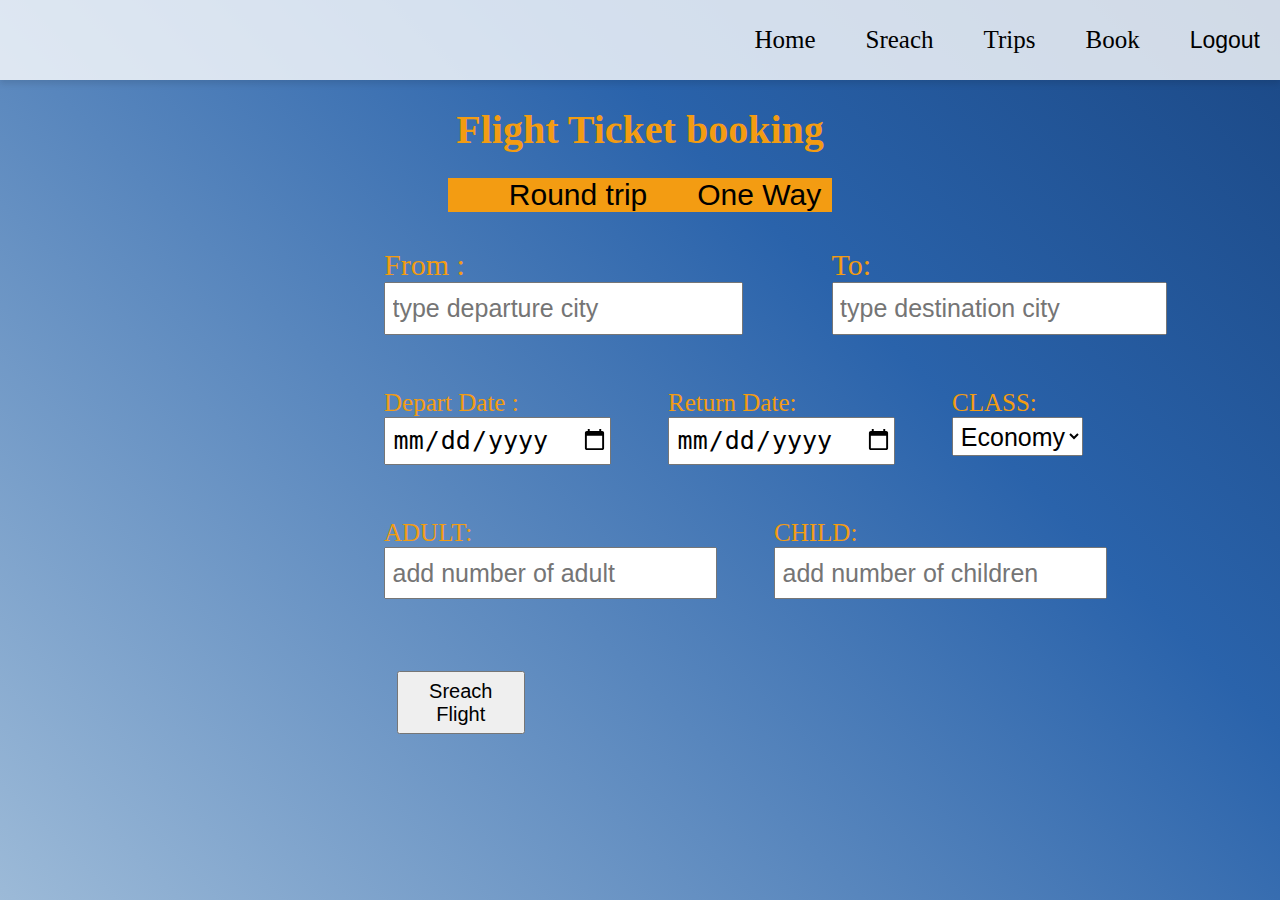
<file: bookform.html>
<!DOCTYPE html>
<html lang="en">
<head>
    <meta charset="UTF-8">
    <meta name="viewport" content="width=device-width, initial-scale=1.0">
    <title>Document</title>

    <!-- Font -->
    <link rel="preconnect" href="https://fonts.googleapis.com">
    <link rel="preconnect" href="https://fonts.gstatic.com" crossorigin>
    <link href="https://fonts.googleapis.com/css2?family=Monomakh&family=Noto+Sans+Warang+Citi&family=Oleo+Script:wght@400;700&family=Oswald:wght@200..700&family=Playfair+Display:ital,wght@0,400..900;1,400..900&display=swap" rel="stylesheet">
    
    <link rel="stylesheet" href="bookform.css">
</head>

<header id="nav"> 
    <nav>
    
        <div class="logo"></div>
        <ul id="nav-links">
            <li><a href="Home.html">Home</a></li>
            <li><a href="book.html">Sreach</a></li>
            <li><a href="show.html">Trips</a></li>
            <li id="sreach"><a href="bookform.html">Book</a></li>
            <li><button id="outt" onclick="logout()">Logout</button></li>
        </ul>
 </nav>
 </header >

<body>
    <form>
<h1 id="heading">Flight Ticket booking</h1>

<div id="flight"> 
    <h3 id="errorname"></h3>
<div > <button id="flight1" onclick="change()">Round trip</button> </div>
 <div > <button id="flight2" onclick="change1()" >One Way </button></div>
</div>
<p id="errorname"></p>
<br> <br> 
<div id="book">
   
<div id="city">
    <div id="from">From : <br>
        <input type="text" placeholder="type departure city" id="inpdep">
    </div>
    <div id="To">
        To: <br>
        <input type="text" placeholder="type destination city" id="inpdes">
    </div>
</div>
 <br> <br> <br> 
<div id="date">
<div id="ddate"> Depart Date :  <br>
    <input type="date" id="inpdate">
</div>
<div id="rdate"> Return Date: <br>
    <input type="date" id="inpdate">
</div>
<div id="class">
    CLASS: <br>
    <select  id="inpdate">
        <option>Economy</option>
        <option>Business</option>
    </select>
</div>
</div>
 <br> <br> <br>
<div id="pass">

    <div id="passadult"> ADULT: <br>
        <input type="number" id="inpadult" placeholder="add number of adult">
    </div>

    <div id="passadult">CHILD: <br>
        <input type="number"  id="inpadult" placeholder="add number of children">
    </div>
  

</div>
 <br> <br> <br> <br> 
<button id="flightoptions" onclick="return hb()"> Sreach Flight  </button>
</div>
</form>
</body>



<script src="bookform.js"></script>
</html>
</file>
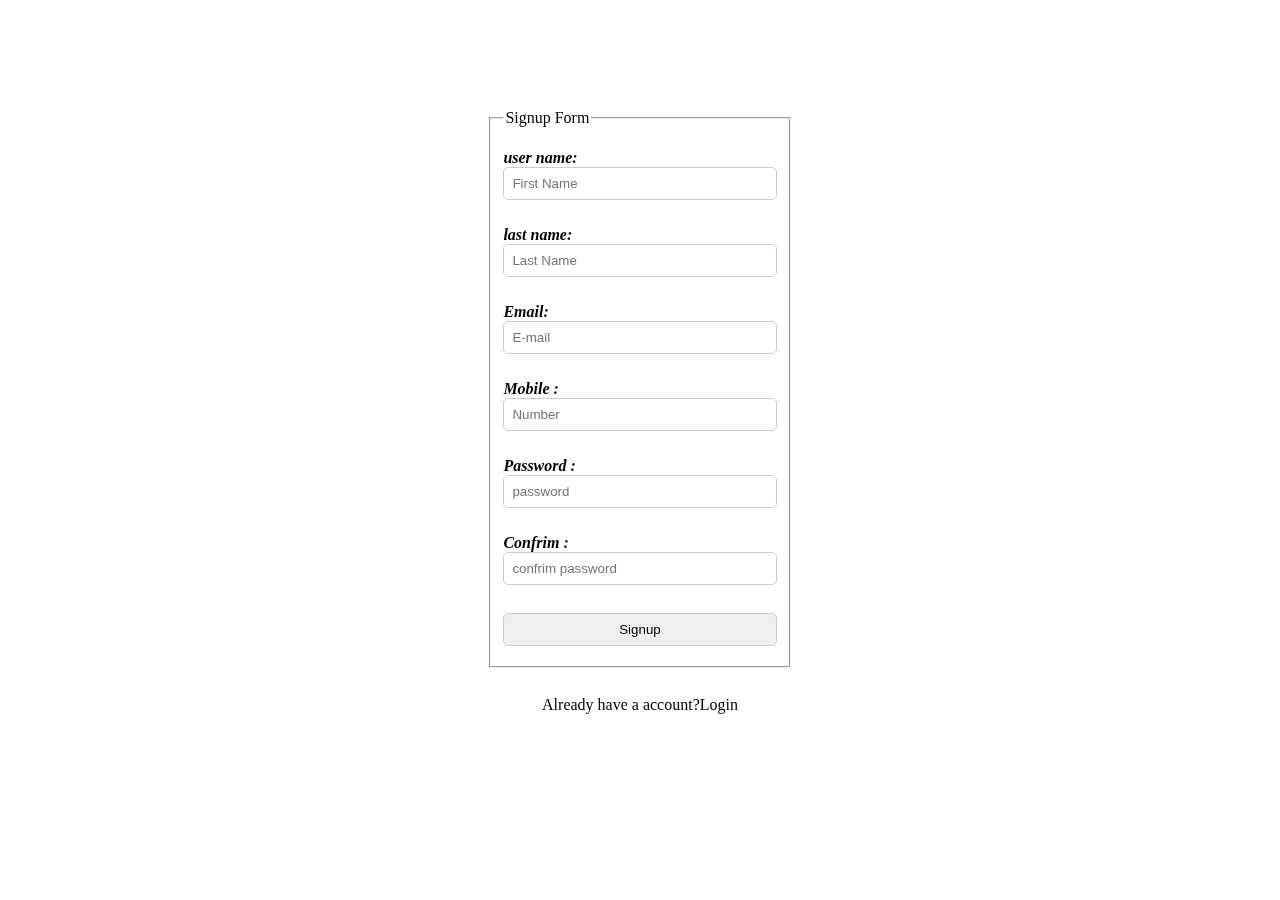
<file: Signup.html>
<!DOCTYPE html>
<html lang="en">
<head>
    <meta charset="UTF-8">
    <meta name="viewport" content="width=device-width, initial-scale=1.0">
    <title>Document</title>
    <link href="https://unpkg.com/aos@2.3.1/dist/aos.css" rel="stylesheet">
</head>
<link rel="stylesheet" href="Signup.css">


<link rel="stylesheet" href="https://cdnjs.cloudflare.com/ajax/libs/font-awesome/6.7.1/css/all.min.css" integrity="sha512-5Hs3dF2AEPkpNAR7UiOHba+lRSJNeM2ECkwxUIxC1Q/FLycGTbNapWXB4tP889k5T5Ju8fs4b1P5z/iB4nMfSQ==" crossorigin="anonymous" referrerpolicy="no-referrer">
<body id="b">

    <div data-aos="fade-down"
    data-aos-easing="linear"
    data-aos-duration="1500">
    <div id="d1">



        <form id="f">
<fieldset>
    <legend>Signup Form</legend>
<p id="errorname"></p>
<i class="fa-regular fa-user"><b>user name:</b></i> 
<input type="text" placeholder="First Name" id="Fname">


<p id="errorlname"></p>
<i class="fa-regular fa-user"><b> last name: </b></i>
     
     <input type="text" placeholder="Last Name" id="Lname">


    <p id="errmail"></p>
<i class="fa-regular fa-envelope"> <b>Email: </b></i>
    <input type="text" placeholder="E-mail" id="Email">


    <p id="errornum"></p>
<i class="fa-solid fa-mobile"> <b> Mobile : </b></i> 
<input type="text" placeholder="Number" id="num"> 


<p id="errorpass"></p>
<i class="fa-solid fa-lock" > <b> Password : </b></i> 
<input type="text" placeholder="password" id="pass"> 


<p id="errorcpass"></p>
<i class="fa-solid fa-lock"> <b>Confrim : </b> </i> 
<input type="password" placeholder="confrim password" id="cpass"> <br><br> 

<!-- <button onclick="return sub()" id="b">SIGNUP</button> -->
 <input type="submit" value="Signup" onclick="return sub()" id="sg" > 

</fieldset>
        </form>
        
        
        <p id="c4"> <a href="index.html">Already have a account?Login </a></p>
    </div>

    </div>
     

   
    <script src="https://unpkg.com/aos@2.3.1/dist/aos.js"></script>
    <script>
        AOS.init();
      </script>

    <script src="proj.js"></script>
</body>
</html>
</file>
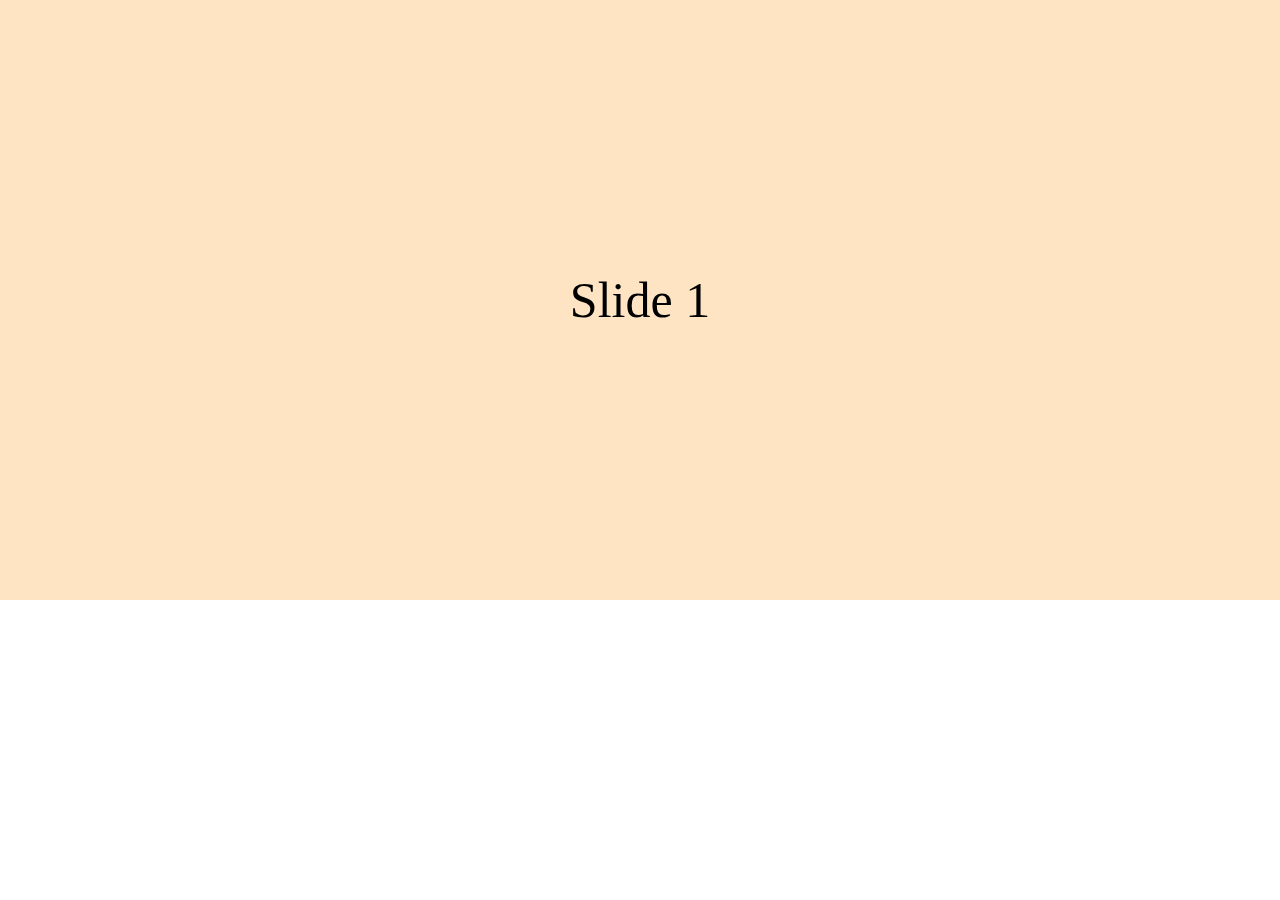
<file: swiper.html>
<!DOCTYPE html>
<html lang="en">
<head>
    <meta charset="UTF-8">
    <meta name="viewport" content="width=device-width, initial-scale=1.0">
    <title>Document</title>

    <link
    rel="stylesheet"
    href="https://cdn.jsdelivr.net/npm/swiper@11/swiper-bundle.min.css"/>
  
  <link rel="stylesheet" href="swiper.css">

</head>
<body>
    

    <div class="swiper">
        <div class="swiper-wrapper">
            <div class="swiper-slide">Slide 1</div>
            <div class="swiper-slide">Slide 2</div>
            <div class="swiper-slide">Slide 3</div>
            <div class="swiper-slide">Slide 4</div>
            <div class="swiper-slide">Slide 5</div>
        </div>
    </div>
    
    <script src="swiper.js"></script>


</body>
</html>
</file>
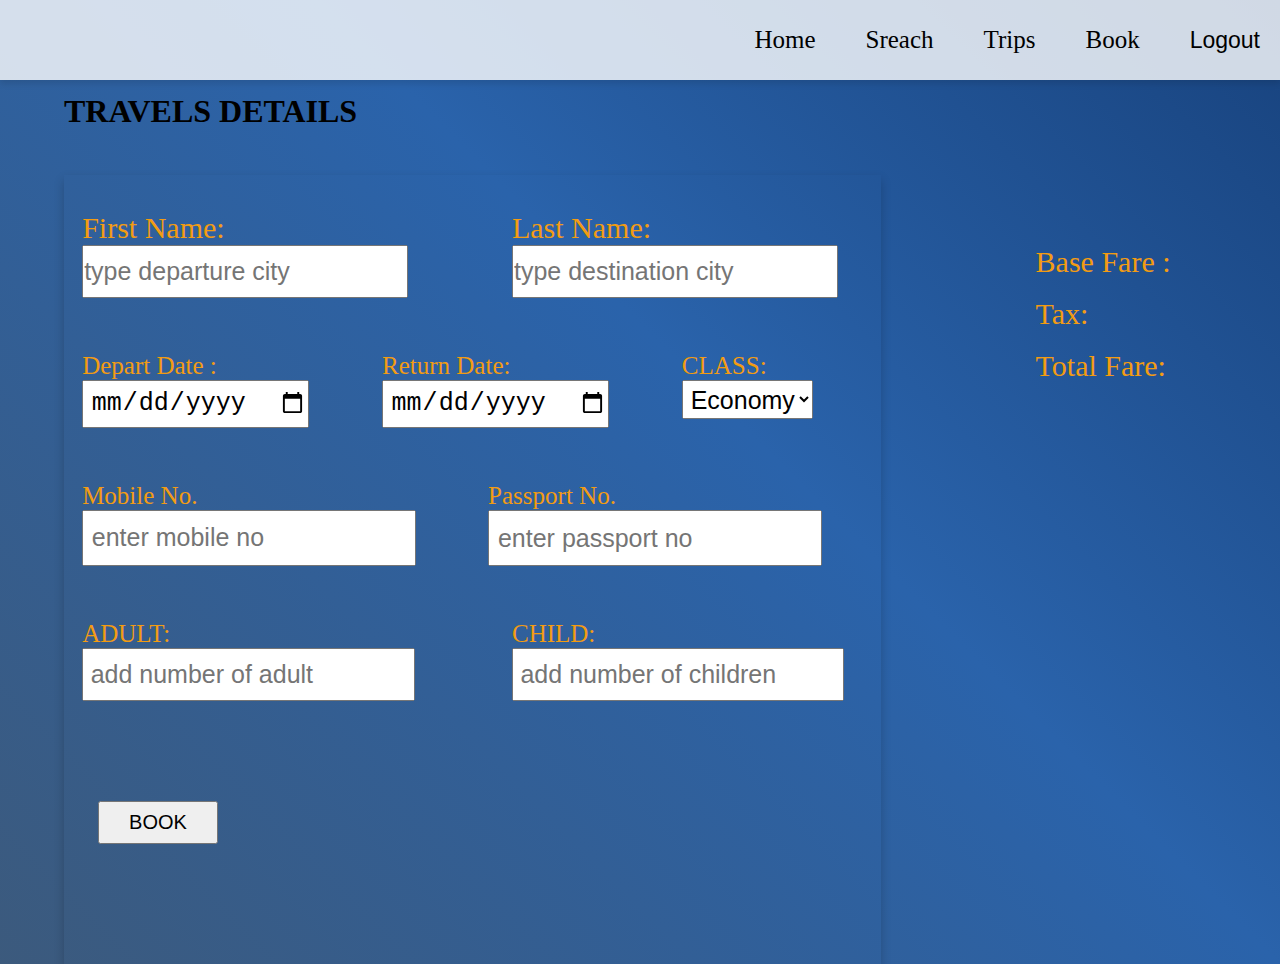
<file: tickcnf.html>
<!DOCTYPE html>
<html lang="en">
<head>
    <meta charset="UTF-8">
    <meta name="viewport" content="width=device-width, initial-scale=1.0">
    <title>Document</title>
    <link rel="stylesheet" href="tick.css">
</head>

<header id="nav"> 
    <nav>
    
        <div class="logo"></div>
        <ul id="nav-links">
            <li><a href="Home.html">Home</a></li>
            <li id="sreach"><a href="book.html">Sreach</a></li>
            <li><a href="">Trips</a></li>
            <li><a href="bookform.html">Book</a></li>
            <li><button id="outt" onclick="logout()">Logout</button></li>
        </ul>
 </nav>
 </header >

<body onload="fetchdata()">
    <h1 id="infoheading">TRAVELS DETAILS</h1>
    <div id="comp"> 
       
        
<br>
<form id="dat">
    <div id="book">
      <p id="errorname"></p>
        <br> <br>
        <div id="city">
            <div id="from">First Name:<br>
                <input type="text" placeholder="type departure city" id="inpdep">
            </div>
            <div id="To">
                Last Name: <br>
                <input type="text" placeholder="type destination city" id="inpdes">
            </div>
        </div>
         <br> <br> <br> 
        <div id="date">
        <div id="ddate"> Depart Date :  <br>
            <input type="date" id="inpdate">
        </div>
        <div id="rdate"> Return Date: <br>
            <input type="date" id="inprdate">
        </div>
        <div id="class">
            CLASS: <br>
            <select  id="inpsel">
                <option value="Economy">Economy</option>
                <option value="Business">Business</option>
            </select>
        </div>
        </div>
         <br> <br> <br>
        <div id="pass1">
        
<div id="passadult">Mobile No.
    <input type="number" placeholder="enter mobile no"  id="inpnum">
</div>

<div id="passadult"> Passport No.
    <input type="number" placeholder="enter passport no"  id="inppas">
</div>

</div>

<br> <br> <br>
<div id="pass">
            <div id="passadult"> ADULT: <br>
                <input type="number" id="inpadult" placeholder="add number of adult">
            </div>
        
            <div id="passadult">CHILD: <br>
                <input type="number"  id="inpchild" placeholder="add number of children">
            </div>
          
        
        </div>
         <br> <br> <br> <br> 
         <div id="passadult"> <br>
        <button type="submit" id="flightoptions" onclick="return ins()">BOOK</button>
        <!-- <button id="flightoptions" onclick="del()">CANCEL</button> -->
      
</div>
        </div>
        
</form>

<div id="pay">
    <div id="fare">
         Base Fare : <p></p></div> <br>
 <div id="tax">
    Tax: <p></p>
 </div>  <br>
 <div id="total">
    Total Fare: <p></p>
 </div> <br>
</div>

    </div>

    <div>
        <!-- <table id="t" border="2px">
<thead>
<th>First Nme</th>
<th>Last Name</th>
<th>date</th>
<th>return date</th>
<th>select</th>
<th>number</th>
<th>passport</th>
<th>adult</th>
<th>child</th>
</thead>
<tbody>
    
</tbody>
        </table> -->
    </div>

    <script src="tickt.js"></script>    
</body>

</html>
</file>
<file: bookform.css>
* {
    margin: 0;
    padding: 0;
    box-sizing: border-box;
  }
  
  #nav{
    width: 100%;
color: black;
    height: 80px;
    background: rgba(255, 255, 255, 0.8);
    box-shadow: 0 4px 6px rgba(0, 0, 0, 0.1);
    display: flex;
align-items: center;
    justify-content:end ;
    padding: 15px 20px;
    
    
  }
  
  #nav nav ul{
    list-style: none;
    display: flex;
    gap: 50px;
    margin-right: 4%;
    
  }
  
  
  
  #nav nav ul a{
    text-decoration: none;
    color: black;
   
  }
  
  #nav nav ul li{
    list-style: none;
    display: flex;
    gap: 20px;
    font-size: 25px;
  }
  #nav-links a:hover {
    color: #f39c12;
  }


  #outt{
    border: none;
    background-color: transparent;
    font-size: 23px;
  }
   
body{
background: linear-gradient(45deg, #C9DCE9,#2A63AB
   , #001842);  
    background-size: 200% 200%;
    animation: gradient-shift 5s ease infinite;
}
 @keyframes gradient-shift {
    0% {
      background-position: 0% 50%;
    }
    100% {
      background-position: 100% 50%;
    }
  }
   
  
#heading{
    color:#f39c12;
    display: flex;
    justify-content: center;
    align-items: center;
    padding-top: 2%;
    font-size: 40px;
}

#flight{
    background-color: #f39c12;
    display: flex;
    flex-direction: row;
    gap: 50px;
    justify-content: center;
    align-items: center;
    width: 30%;
    margin-left: 35%;
    margin-top: 2%;
}

#flight1{
  
  border: none;
  background-color: transparent;
    font-size: 30px;
    cursor: pointer;
}

#flight2{
    border: none;
    background-color: transparent;
      font-size: 30px;
      cursor: pointer;
}

#book{
   
    display: flex;
    flex-direction: column;
    width: 50%;
    margin-left: 30%;
}

#city{
    display: flex;
    flex-direction: row;
    gap: 19%;
}

#from{
    color: #f39c12;
    font-size: 30px;
}

#To{
    color: #f39c12;
    font-size: 30px;
}

#inpdep{
    font-size: 25px;
    padding-top: 3%;
    padding-bottom: 3%;
    padding-right: 8%;
    padding-left: 2%;
}

#inpdes{
    font-size: 25px;
    padding-top: 3%;
    padding-bottom: 3%;
    padding-right: 1%;
    padding-left: 2%;
}

#date{
    display: flex;
    /* padding-left: 29%; */
    flex-direction: row;
    gap: 10%; 
}

#ddate{
    color: #f39c12;
    font-size: 25px;
}

#rdate{
    color: #f39c12;
    font-size: 25px;
}

#class{
    color: #f39c12;
    font-size: 25px;
}

#inpdate{
    font-size: 25px;
    padding-top: 3%;
    padding-bottom: 3%;
    /* padding-right: 95%; */
    padding-left: 3%;
}

#pass{
    display: flex;
  /* padding-left: 29%; */
    flex-direction: row;
   gap: 10%;
}

#passadult{
    color: #f39c12;
    font-size: 25px;
    
}
#inpadult{
    font-size: 25px;
    padding-top: 3%;
    padding-bottom: 3%;
    padding-left: 2%; 
}

#flightoptions{
    width: 20%;
    height: 15%;
    margin-left: 2%;
    padding-left: 1%;
    padding-right: 1%;
    padding-top: 1%;
    padding-bottom: 1%;
    font-size: 20px;
}
#flightoptions:hover{
    background-color:blue;
    color: white;
    }

#flightoptions a{
  text-decoration: none;
  color: black;
}


@media(max-width:450px){

  #nav{
    font-size: 20px;
    display: flex; 
      align-items: left;
    justify-content:center ;
  }

  #nav nav ul{
    list-style: none;
    display: flex;
    gap: 30px;
    margin-right: 1%;
  }

  #nav nav ul #sreach{
    display: none;
  }
  #nav-links a:hover {
    color: #f39c12;
  }
  #outt{
    border: none;
    background-color: transparent;
    font-size: 20px;
  }
  

  #city{
    display: flex;
    flex-direction: column;
  }
  #inpdep{
width: 110%;
  }
  #inpdes{
    width: 110%;
  }

  #date{
    display: flex;
    flex-direction: column; 
  }

  #pass{
    display: flex;
    flex-direction: column;
  }

  #inpadult{
    width: 105%;
  }

  #flightoptions{
    width: 100%;
  }
  #flight{
    width: 55%;
    margin-left: 25%;
    margin-top: 2%;
  }
}
</file>
<file: Signup.css>
body{
    background-image: url(https://airindia.scene7.com/is/image/airindia/17);
    background-size: cover;
background-repeat: no-repeat;
}
#f{
    display: flex;
    justify-content: center;
    align-items: center;
    flex-direction: column;
    
   
}

    #d1{
        display: flex; 
        justify-content: center;
        align-items: center;
        padding-top: 8%;
        gap: 12px;
         flex-direction: column;
    }


    input {
        width: 100%; 
        padding: 8px;
        margin-bottom: 10px;
        border: 1px solid #ccc;
        border-radius: 5px;
        box-sizing: border-box; 
    }
    



    #c4 a{
        color: black;
        text-decoration: none;
    }
   

   #c4 a:hover{
color:blue;
   }

   #sg:hover{
    color:white;
    background-color: blue;
   }
</file>
<file: tick.css>
* {
    margin: 0;
    padding: 0;
    box-sizing: border-box;
  }
  
#nav{
    width: 100%;
    color: black;
   /* position: fixed; */
    height: 80px;
    background: rgba(255, 255, 255, 0.8);
    box-shadow: 0 4px 6px rgba(0, 0, 0, 0.1);
    display: flex;
      /* padding: 10px;  */
      align-items: center;
    justify-content:end ;
    padding: 15px 20px;
    
    
  }
  
  #nav nav ul{
    list-style: none;
    display: flex;
    gap: 50px;
    margin-right: 4%;
    
  }
  
  
  
  #nav nav ul a{
    text-decoration: none;
    color: black;
   
  }
  
  #nav nav ul li{
    list-style: none;
    display: flex;
    gap: 20px;
    font-size: 25px;
  }
  #nav-links a:hover {
    color: #f39c12;
  }
  

  #outt{
    border: none;
    background-color: transparent;
    font-size: 23px;
  }

  body{
    background: linear-gradient(45deg, #49535a,#2A63AB
   , #001842);  
    background-size: 200% 200%;
    animation: gradient-shift 5s ease infinite;
}
 @keyframes gradient-shift {
    0% {
      background-position: 0% 50%;
    }
    100% {
      background-position: 100% 50%;
    }
  }

  #infoheading{
    margin-top: 1%;
    margin-left: 5%;

  }

#info1{
    display: flex;
    flex-direction: row;
}

#book{
   
    box-shadow: 0 5px 10px rgba(0,0,0,0.2);;
    display: flex;
    flex-direction: column;
    width: 90%;

    margin-top: 5%;
    /* justify-content: center;
    align-items: center; */
    
}

#city{
    display: flex;
    /* justify-content: center;
    align-items: center; */
    flex-direction: row;
    gap: 13%;
}

#from{
    color: #f39c12;
    font-size: 30px;
}

#To{
    color: #f39c12;
    font-size: 30px;
}

#inpdep{
    font-size: 25px;
    padding-top: 3%;
    padding-bottom: 3%;
    /* padding-right: 85%; */
    /* padding-left: 2%; */
}

#inpdes{
    font-size: 25px;
    padding-top: 3%;
    padding-bottom: 3%;
    /* padding-right: 85%; */
    /* padding-left: 2%; */
}

#date{
    display: flex;
    /* padding-left: 29%; */
    flex-direction: row;
    gap: 10%; 
   
}

#ddate{
    color: #f39c12;
    font-size: 25px;
}

#rdate{
    color: #f39c12;
    font-size: 25px;
}

#class{
    color: #f39c12;
    font-size: 25px;
}

#inpdate{
    font-size: 25px;
    padding-top: 3%;
    padding-bottom: 3%;
    /* padding-right: 95%; */
    padding-left: 3%;
}

#inprdate{
    font-size: 25px;
    padding-top: 3%;
    padding-bottom: 3%;
    /* padding-right: 95%; */
    padding-left: 3%;
}

#inpsel{
    font-size: 25px;
    padding-top: 3%;
    padding-bottom: 3%;
    /* padding-right: 95%; */
    padding-left: 3%;
}

#pass1{
    display: flex;
  /* padding-left: 29%; */
    flex-direction: row;
   gap: 3%;
}

#pass{
    display: flex;
  /* padding-left: 29%; */
    flex-direction: row;
   gap: 13%;
}

#passadult{
    color: #f39c12;
    font-size: 25px;
    
}


#inpnum{
    font-size: 25px;
    padding-top: 3%;
    padding-bottom: 3%;
    padding-left: 2%; 
}

#inppas{
    font-size: 25px;
    padding-top: 3%;
    padding-bottom: 3%;
    padding-left: 2%; 
}

#inpadult{
    font-size: 25px;
    padding-top: 3%;
    padding-bottom: 3%;
    padding-left: 2%; 
}

#inpchild{
    font-size: 25px;
    padding-top: 3%;
    padding-bottom: 3%;
    padding-left: 2%; 
}

#flightoptions{
    width: 15%;
    height: 15%;
    margin-left: 2%;
    padding-left: 1%;
    padding-right: 1%;
    padding-top: 1%;
    padding-bottom: 1%;
    font-size: 20px;
    margin-bottom: 15%;
}
#flightoptions:hover{
    background-color:blue;
    color: white;
    }


#comp{
    display: flex;
    flex-direction: row;
}

#pay{
    padding-left: 5%;
    padding-top: 9%;
    color: #f39c12;
}
#fare{
    font-size: 30px;
}

#tax{
    font-size: 30px;
}

#total{
    font-size: 30px;
}



#dat{
    margin-left: 5%;
}

#book{
    padding-left: 2%;
}


@media(max-width:450px){

    #nav{
        font-size: 20px;
        display: flex; 
          align-items: left;
        justify-content:center ;
      }
    
      #nav nav ul{
        list-style: none;
        display: flex;
        gap: 30px;
        margin-right: 1%;
      }
    
      #nav nav ul #sreach{
        display: none;
      }
      #nav-links a:hover {
        color: #f39c12;
      }
      #outt{
        border: none;
        background-color: transparent;
        font-size: 20px;
      }
      

    #city{
        display: flex;
        flex-direction: column;
    }

    #date{
        display: flex;
        flex-direction: column;  
    }
    #class{
        display: flex;
        flex-direction: column;
    }
    #pass1{
        display: flex;
        flex-direction: column;
    }

    #pass{
        display: flex;
        flex-direction: column;
    }

    #flightoptions{
        width: 25%;
    }

    #comp{
        display: flex;
        flex-direction: column;
    }
}
</file>
